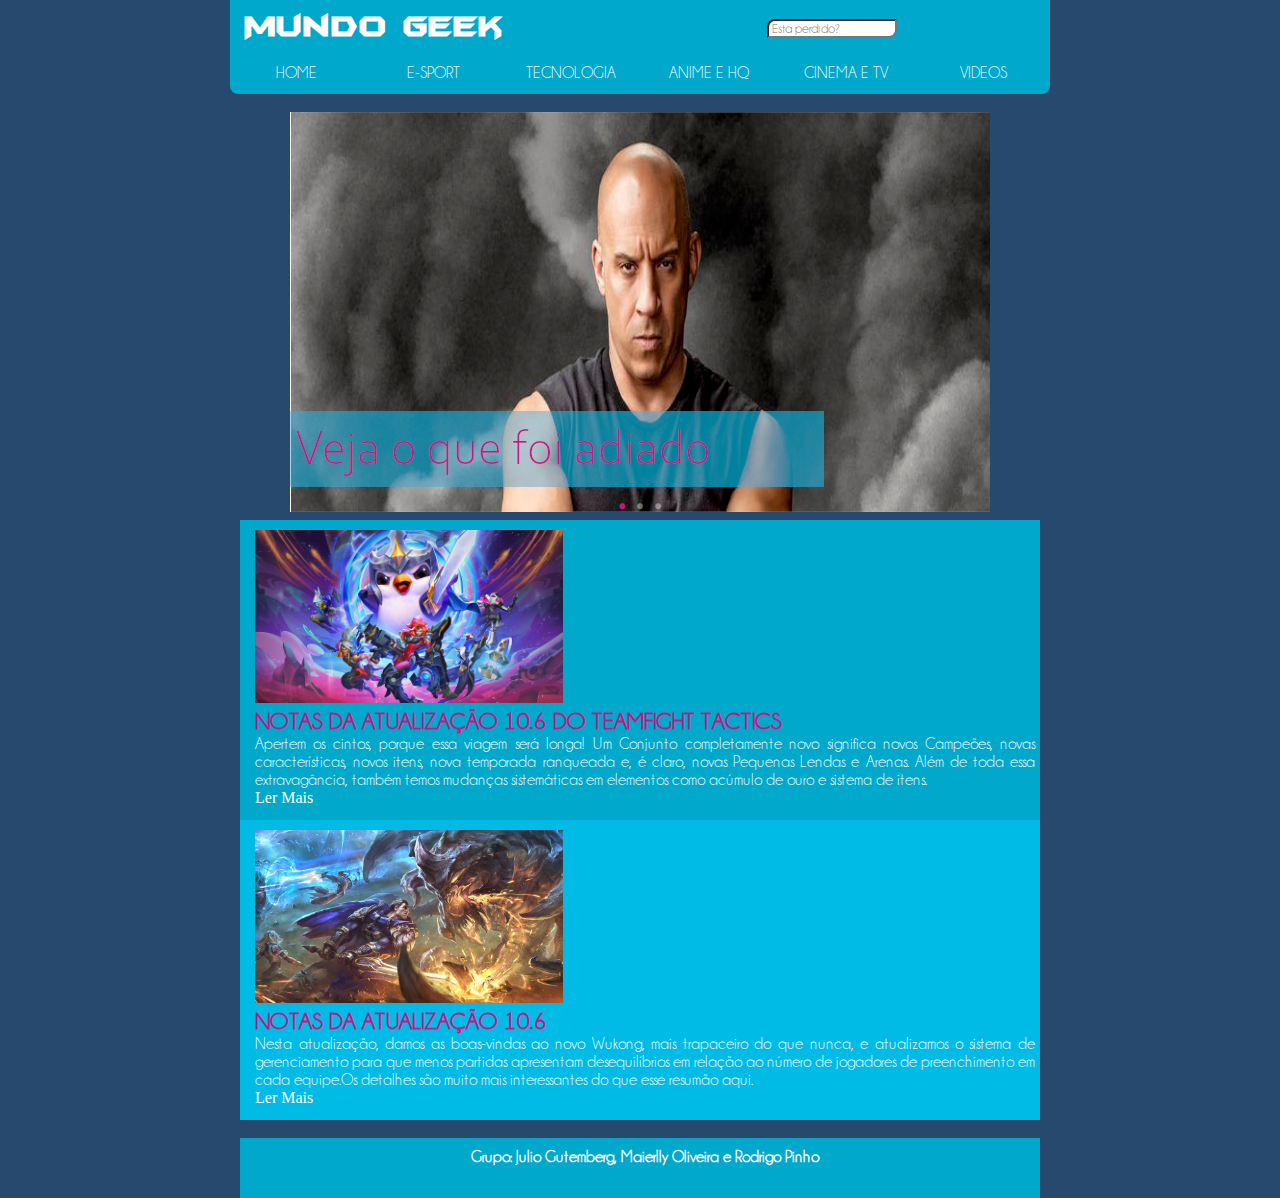
<file: Index.html>
<!DOCTYPE html>
<head>
        <title color>Mundo Geek</title>
        <link rel="stylesheet" type="text/css" href="geral.css" />
        <link rel="stylesheet" type="text/css" href="gallery.theme.css"/>
        <link rel="stylesheet" type="text/css" href="gallery.min.css"/>
        <!-- <script src="carrossel.js"></script> -->
</head>
<body>

    <!-- Cabeçalho do site -->
  
    <div id="topo">
            <header > 
                <h1 id="logo">Mundo Geek</h1>
                <form id="pesquisa" >
                    <input id="barradepesquisa" type="text"placeholder=" Esta perdido?"/>
                </form>
            </header>
    </div>

    <!-- Barra de navegação -->
    
    <div>
        <nav id="barradenavegacao">
            <ul>
                <li>
                    <a href="Index.html">Home</a>
                </li>
                <li>
                    <a href="eSport.html">E-sport</a>
                </li>
                <li>
                    <a href="tecnologia.html">Tecnologia</a>
                </li>
                <li>
                    <a href="animeehq.html">Anime e HQ</a>
                </li>
                <li>
                    <a href="cinemaetv.html"> Cinema e Tv</a>
                </li>
                <li>
                    <a href="videos.html">Videos</a>
                </li>
            </ul>
        </nav>
    </div>
</br>
    <!-- Carrossel -->
    
    <div class="gallery items-3">
        <div>
            <div id="item-1" class="control-operator"></div>
            <div id="item-2" class="control-operator"></div>
            <div id="item-3" class="control-operator"></div>

            <figure class="item">
                <h1><a href="https://www.omelete.com.br/filmes/coronavirus-tudo-o-que-foi-cancelado/"><img src="Imagem/Cancelado.png"></a></h1>
            </figure>

            <figure class="item">
                    <h1><a href="https://jovemnerd.com.br/nerdbunker/bleach-ultimo-arco-sera-adaptado-para-anime-em-2021/"><img src="Imagem/bleach-2020.png"></a></h1>
            </figure>

            <figure class="item">
                <h1><a href="https://www.omelete.com.br/filmes/coronavirus-shoppings-de-sao-paulo-fechados"><img src="Imagem/cinemas.png"></a></h1>
            </figure>

            <div class="controls">
                <a href="#item-1" class="control-button">.</a>
                <a href="#item-2" class="control-button">.</a>
                <a href="#item-3" class="control-button">.</a>
            </div>
        </div>
    </div>

    <!-- Coluna de noticias -->
    <div>
        <div id="coluna1">
          <a href="https://br.leagueoflegends.com/pt-br/news/game-updates/notas-da-atualizacao-10-6-do-teamfight-tactics/"><img src="Imagem/TFT.S3_GALAXIES.ARTICLE-2.jpg" style="width:308px;height:173px;"></a>
          <h2>NOTAS DA ATUALIZAÇÃO 10.6 DO TEAMFIGHT TACTICS</h2>
          <p id="texto1">Apertem os cintos, porque essa viagem será longa! Um Conjunto completamente novo significa novos Campeões, novas características, novos itens, nova temporada ranqueada e, é claro, novas Pequenas Lendas e Arenas. Além de toda essa extravagância, também temos mudanças sistemáticas em elementos como acúmulo de ouro e sistema de itens. </p>
          <a href="https://br.leagueoflegends.com/pt-br/news/game-updates/notas-da-atualizacao-10-6-do-teamfight-tactics/">Ler Mais</a>
        </div>
        <div id="coluna2">
          <a href="https://br.leagueoflegends.com/pt-br/news/game-updates/notas-da-atualizacao-10-6/"><img src="Imagem/LOL_PROMOART_9-2.jpg" style="width:308px;height:173px;"></a>
          <h2>NOTAS DA ATUALIZAÇÃO 10.6</h2>
          <p id="texto1">Nesta atualização, damos as boas-vindas ao novo Wukong, mais trapaceiro do que nunca, e atualizamos o sistema de gerenciamento para que menos partidas apresentam desequilíbrios em relação ao número de jogadores de preenchimento em cada equipe.Os detalhes são muito mais interessantes do que esse resumão aqui.</p>
          <a href="https://br.leagueoflegends.com/pt-br/news/game-updates/notas-da-atualizacao-10-6/">Ler Mais</a>
        </div>
      </div>
    </br>
    
    <!-- Roda o pé -->
    <div>
        <footer>
            <p><h4> Grupo: Julio Gutemberg, Maierlly Oliveira e Rodrigo Pinho </h4></p>
        </footer>
    </div>
</body>
</html>
</file>
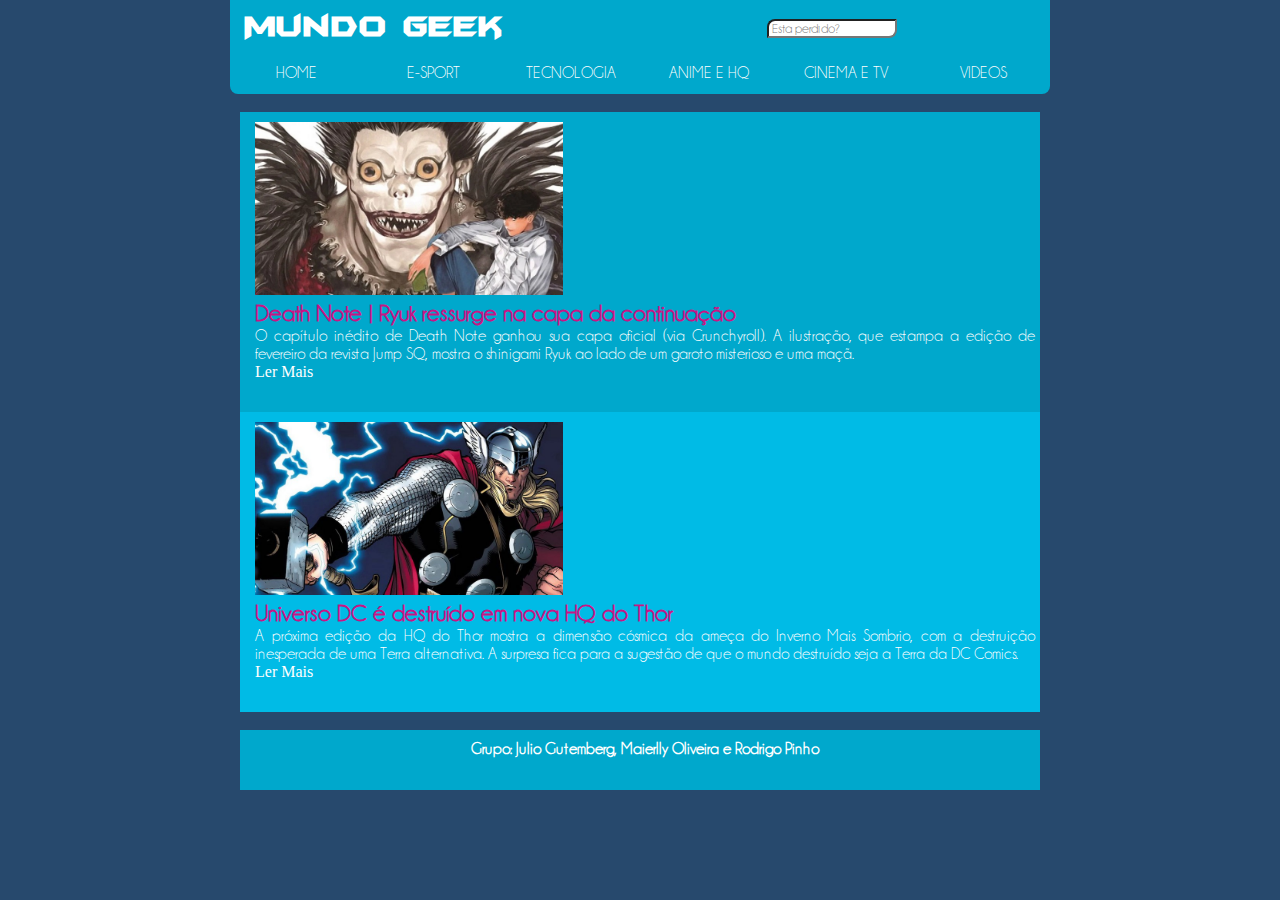
<file: animeehq.html>
<!DOCTYPE html>
<head>
        <title color>Mundo Geek</title>
        <link rel="stylesheet" type="text/css" href="geral.css" />
</head>
<body>
    <!-- Cabeçalho do site -->
    <div id="topo">
        <header > 
            <h1 id="logo">Mundo Geek</h1>
            <form id="pesquisa" >
                <input id="barradepesquisa" type="text"placeholder=" Esta perdido?"/>
            </form>
        </header>
    </div>
    <!-- Barra de navegação -->
    <div>
        <nav id="barradenavegacao">
            <ul>
                <li>
                    <a href="Index.html">Home</a>
                </li>
                <li>
                    <a href="eSport.html">E-sport</a>
                </li>
                <li>
                    <a href="tecnologia.html">Tecnologia</a>
                </li>
                <li>
                    <a href="animeehq.html">Anime e HQ</a>
                </li>
                <li>
                    <a href="cinemaetv.html"> Cinema e Tv</a>
                </li>
                <li>
                    <a href="videos.html">Videos</a>
                </li>
            </ul>
        </nav>
    </div>

</br>
<!-- Coluna de noticias -->
<div>
    <div id="coluna1">
      <a href="noticia.html"></a><img src="Imagem/Death-Note-One-shot-manga-cover-destaque.jpg" style="width:308px;height:173px;"></a>
      <h2>Death Note | Ryuk ressurge na capa da continuação</h2>
      <p id="texto1"> O capítulo inédito de Death Note ganhou sua capa oficial (via Crunchyroll). A ilustração, que estampa a edição de fevereiro da revista Jump SQ, mostra o shinigami Ryuk ao lado de um garoto misterioso e uma maçã. </p>
      <a>Ler Mais</a>
    </div>
    <div id="coluna2">
      <img src="Imagem/thor-marvel-comics_widelg.jpg" style="width:308px;height:173px;">
      <h2>Universo DC é destruído em nova HQ do Thor</h2>
      <p id="texto1">A próxima edição da HQ do Thor mostra a dimensão cósmica da ameça do Inverno Mais Sombrio, com a destruição inesperada de uma Terra alternativa. A surpresa fica para a sugestão de que o mundo destruído seja a Terra da DC Comics.</p>
      <a>Ler Mais</a>
    </div>
</div>
</br>

<!-- Roda o pé -->
<div>
<footer>
    <p><h4> Grupo: Julio Gutemberg, Maierlly Oliveira e Rodrigo Pinho </h4></p>
</footer>
</div>

</body>
</html>
</file>
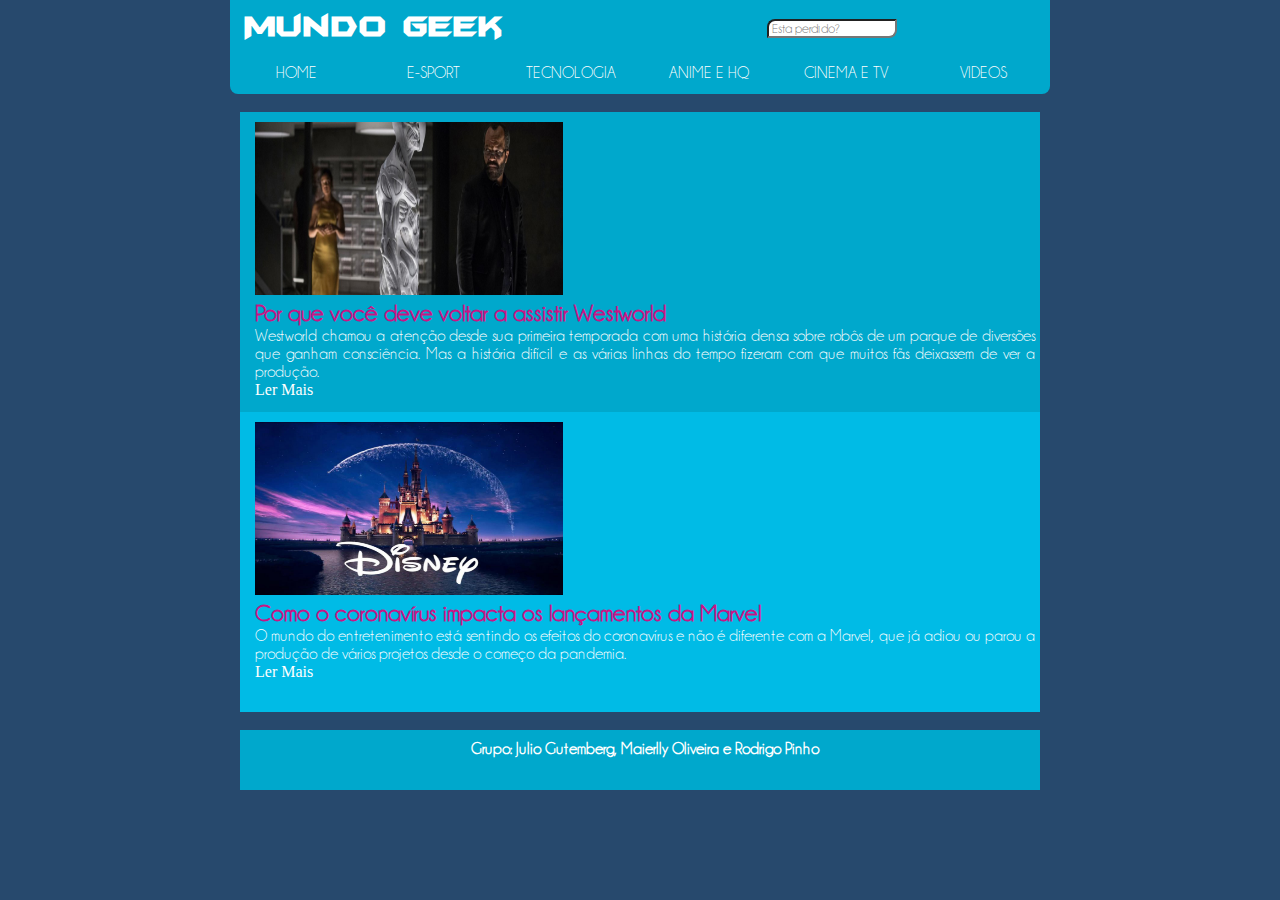
<file: cinemaetv.html>
<!DOCTYPE html>
<head>
        <title color>Mundo Geek</title>
        <link rel="stylesheet" type="text/css" href="geral.css" />
</head>
<body>
    <!-- Cabeçalho do site -->
    <div id="topo">
        <header > 
            <h1 id="logo">Mundo Geek</h1>
            <form id="pesquisa" >
                <input id="barradepesquisa" type="text"placeholder=" Esta perdido?"/>
            </form>
        </header>
    </div>
    <!-- Barra de navegação -->
    <div>
        <nav id="barradenavegacao">
            <ul>
                <li>
                    <a href="Index.html">Home</a>
                </li>
                <li>
                    <a href="eSport.html">E-sport</a>
                </li>
                <li>
                    <a href="tecnologia.html">Tecnologia</a>
                </li>
                <li>
                    <a href="animeehq.html">Anime e HQ</a>
                </li>
                <li>
                    <a href="cinemaetv.html"> Cinema e Tv</a>
                </li>
                <li>
                    <a href="videos.html">Videos</a>
                </li>
            </ul>
        </nav>
    </div>
</br>
<!-- Coluna de noticias -->
<div>
    <div id="coluna1">
      <img src="Imagem/12195854548222.jpg" style="width:308px;height:173px;"></a>
      <h2>Por que você deve voltar a assistir Westworld</h2>
      <p id="texto1"> Westworld chamou a atenção desde sua primeira temporada com uma história densa sobre robôs de um parque de diversões que ganham consciência. Mas a história difícil e as várias linhas do tempo fizeram com que muitos fãs deixassem de ver a produção.</p>
      <a>Ler Mais</a>
    </div>
    <div id="coluna2">
      <img src="Imagem/20190622122709_UNI1tOtRGN.jpg" style="width:308px;height:173px;">
      <h2>Como o coronavírus impacta os lançamentos da Marvel</h2>
      <p id="texto1">O mundo do entretenimento está sentindo os efeitos do coronavírus e não é diferente com a Marvel, que já adiou ou parou a produção de vários projetos desde o começo da pandemia. </p>
      <a>Ler Mais</a>
    </div>
</div>
</br>

<!-- Roda o pé -->
<div>
<footer>
    <p><h4> Grupo: Julio Gutemberg, Maierlly Oliveira e Rodrigo Pinho </h4></p>
</footer>
</div>

</body>
</html>
</file>
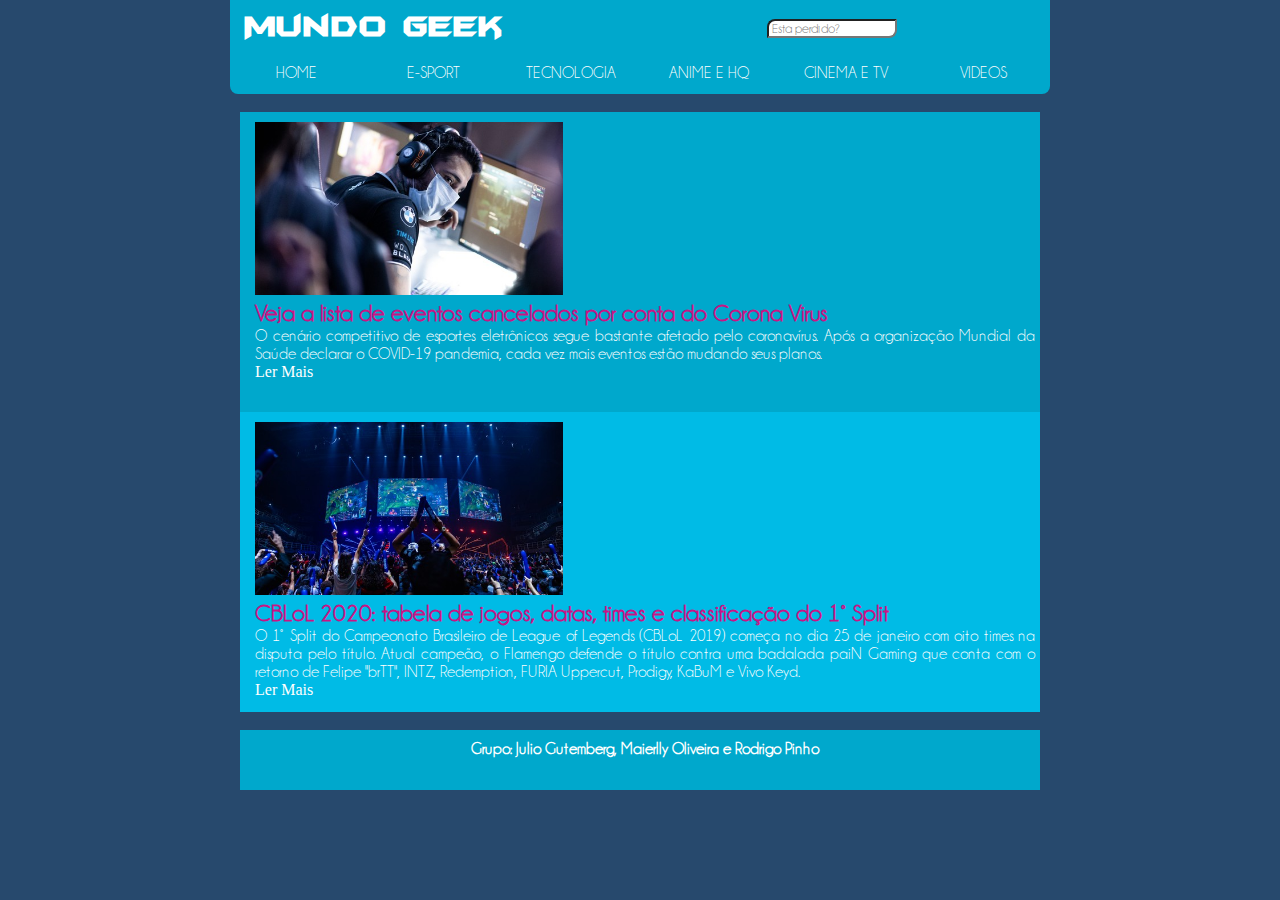
<file: eSport.html>
<!DOCTYPE html>
<head>
        <title color>Mundo Geek</title>
        <link rel="stylesheet" type="text/css" href="geral.css" />
</head>
<body>
    <!-- Cabeçalho do site -->
    <div id="topo">
        <header > 
            <h1 id="logo">Mundo Geek</h1>
            <form id="pesquisa" >
                <input id="barradepesquisa" type="text"placeholder=" Esta perdido?"/>
            </form>
        </header>
    </div>
    <!-- Barra de navegação -->
    <div>
        <nav id="barradenavegacao">
            <ul>
                <li>
                    <a href="Index.html">Home</a>
                </li>
                <li>
                    <a href="eSport.html">E-sport</a>
                </li>
                <li>
                    <a href="tecnologia.html">Tecnologia</a>
                </li>
                <li>
                    <a href="animeehq.html">Anime e HQ</a>
                </li>
                <li>
                    <a href="cinemaetv.html"> Cinema e Tv</a>
                </li>
                <li>
                    <a href="videos.html">Videos</a>
                </li>
            </ul>
        </nav>
    </div>
</br>

        <!-- Coluna de noticias -->
        <div>
            <div id="coluna1">
              <a href="noticia.html"><img src="Imagem/brtt-pain-cblol.jpg" style="width:308px;height:173px;"></a>
              <h2>Veja a lista de eventos cancelados por conta do Corona Virus</h2>
              <p id="texto1">O cenário competitivo de esportes eletrônicos segue bastante afetado pelo coronavírus. Após a organização Mundial da Saúde declarar o COVID-19 pandemia, cada vez mais eventos estão mudando seus planos. </p>
              <a href="noticia.html">Ler Mais</a>
            </div>
            <div id="coluna2">
              <img src="Imagem/final_cblol_2019_tuiki-96.jpg" style="width:308px;height:173px;">
              <h2>CBLoL 2020: tabela de jogos, datas, times e classificação do 1° Split</h2>
              <p id="texto1">O 1° Split do Campeonato Brasileiro de League of Legends (CBLoL 2019) começa no dia 25 de janeiro com oito times na disputa pelo título. Atual campeão, o Flamengo defende o título contra uma badalada paiN Gaming que conta com o retorno de Felipe "brTT", INTZ, Redemption, FURIA Uppercut, Prodigy, KaBuM e Vivo Keyd. </p>
              <a>Ler Mais</a>
            </div>
        </div>
    </br>

        <!-- Roda o pé -->
    <div>
        <footer>
            <p><h4> Grupo: Julio Gutemberg, Maierlly Oliveira e Rodrigo Pinho </h4></p>
        </footer>
    </div>
</body>
</html>
</file>
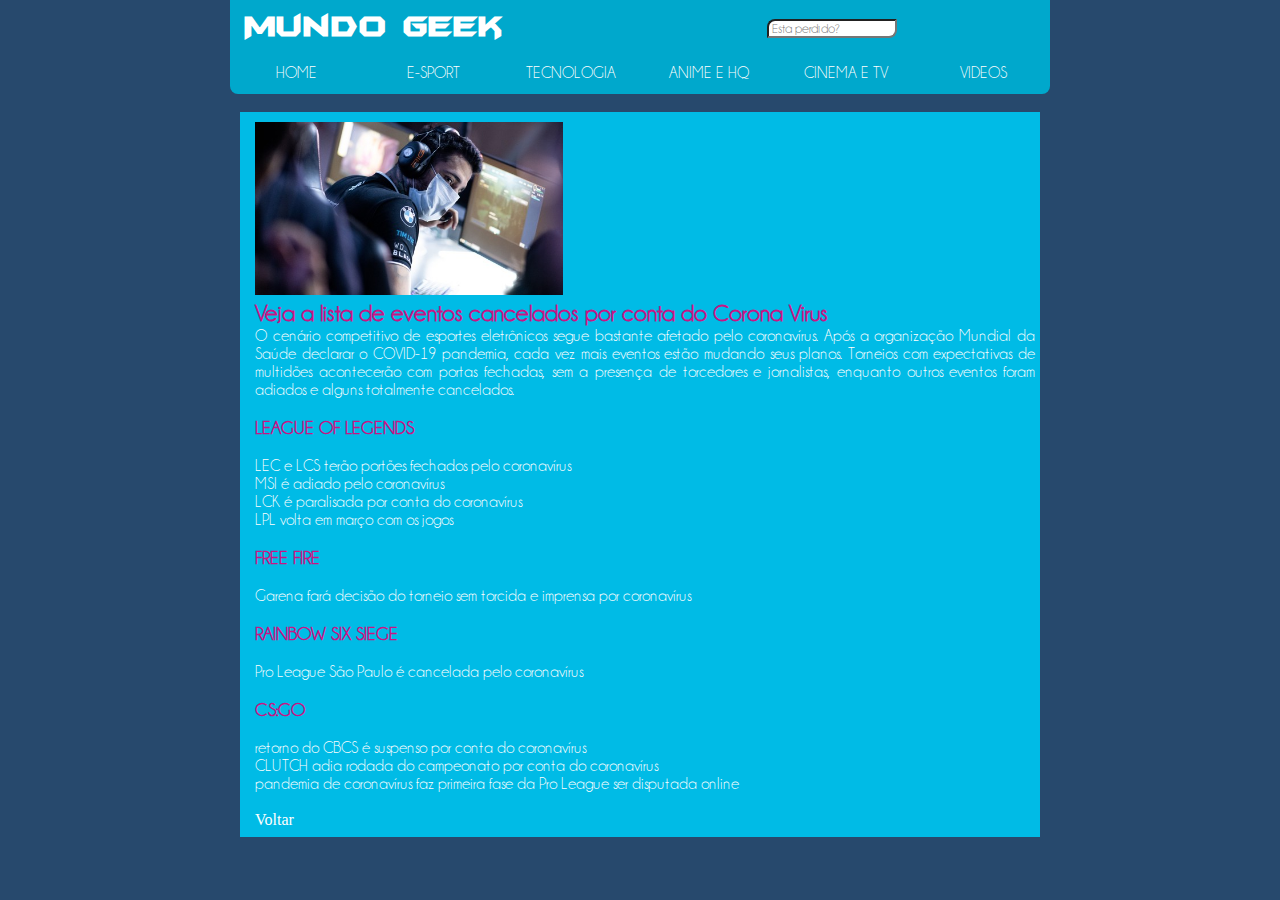
<file: noticia.html>
<!DOCTYPE html>
<head>
        <title color>Mundo Geek</title>
        <link rel="stylesheet" type="text/css" href="geral.css" />
        <link rel="stylesheet" type="text/css" href="gallery.theme.css"/>
        <link rel="stylesheet" type="text/css" href="gallery.min.css"/>
        <!-- <script src="carrossel.js"></script> -->
</head>
<body>

    <!-- Cabeçalho do site -->
  
    <div id="topo">
            <header > 
                <h1 id="logo">Mundo Geek</h1>
                <form id="pesquisa" >
                    <input id="barradepesquisa" type="text"placeholder=" Esta perdido?"/>
                </form>
            </header>
    </div>

    <!-- Barra de navegação -->
    
    <div>
        <nav id="barradenavegacao">
            <ul>
                <li>
                    <a href="Index.html">Home</a>
                </li>
                <li>
                    <a href="eSport.html">E-sport</a>
                </li>
                <li>
                    <a href="tecnologia.html">Tecnologia</a>
                </li>
                <li>
                    <a href="animeehq.html">Anime e HQ</a>
                </li>
                <li>
                    <a href="cinemaetv.html"> Cinema e Tv</a>
                </li>
                <li>
                    <a href="videos.html">Videos</a>
                </li>
            </ul>
        </nav>
    </div>
</br>
    <!-- Coluna de noticias -->

    <div id="coluna3">
        <img src="Imagem/brtt-pain-cblol.jpg" style="width:308px;height:173px;">
        <h2>Veja a lista de eventos cancelados por conta do Corona Virus</h2>
        <p id="texto1">O cenário competitivo de esportes eletrônicos segue bastante afetado pelo coronavírus. Após a organização Mundial da Saúde declarar o COVID-19 pandemia, cada vez mais eventos estão mudando seus planos. Torneios com expectativas de multidões acontecerão com portas fechadas, sem a presença de torcedores e jornalistas, enquanto outros eventos foram adiados e alguns totalmente cancelados.</p>
    </br>
        <h3>LEAGUE OF LEGENDS</h3>
</br>
    <p id="texto1">LEC e LCS terão portões fechados pelo coronavírus</p>
    <p id="texto1">MSI é adiado pelo coronavírus </p>
    <p id="texto1">LCK é paralisada por conta do coronavírus</p>
    <p id="texto1">LPL volta em março com os jogos</p>

</br>

    <h3>Free Fire</h3>
</br>
    <p id="texto1">Garena fará decisão do torneio sem torcida e imprensa por coronavírus</p>

</br>

    <h3>RAINBOW SIX SIEGE</h3>
</br>
    <p id="texto1">Pro League São Paulo é cancelada pelo coronavírus</p>

</br>
    <h3>CS:GO</h3>
</br>
    <p id="texto1">retorno do CBCS é suspenso por conta do coronavírus</p>
    <p id="texto1">CLUTCH adia rodada do campeonato por conta do coronavírus</p>
    <p id="texto1">pandemia de coronavírus faz primeira fase da Pro League ser disputada online</p>
</br>

<a href="eSport.html">Voltar</a>
    </div>


</body>
</html>
</file>
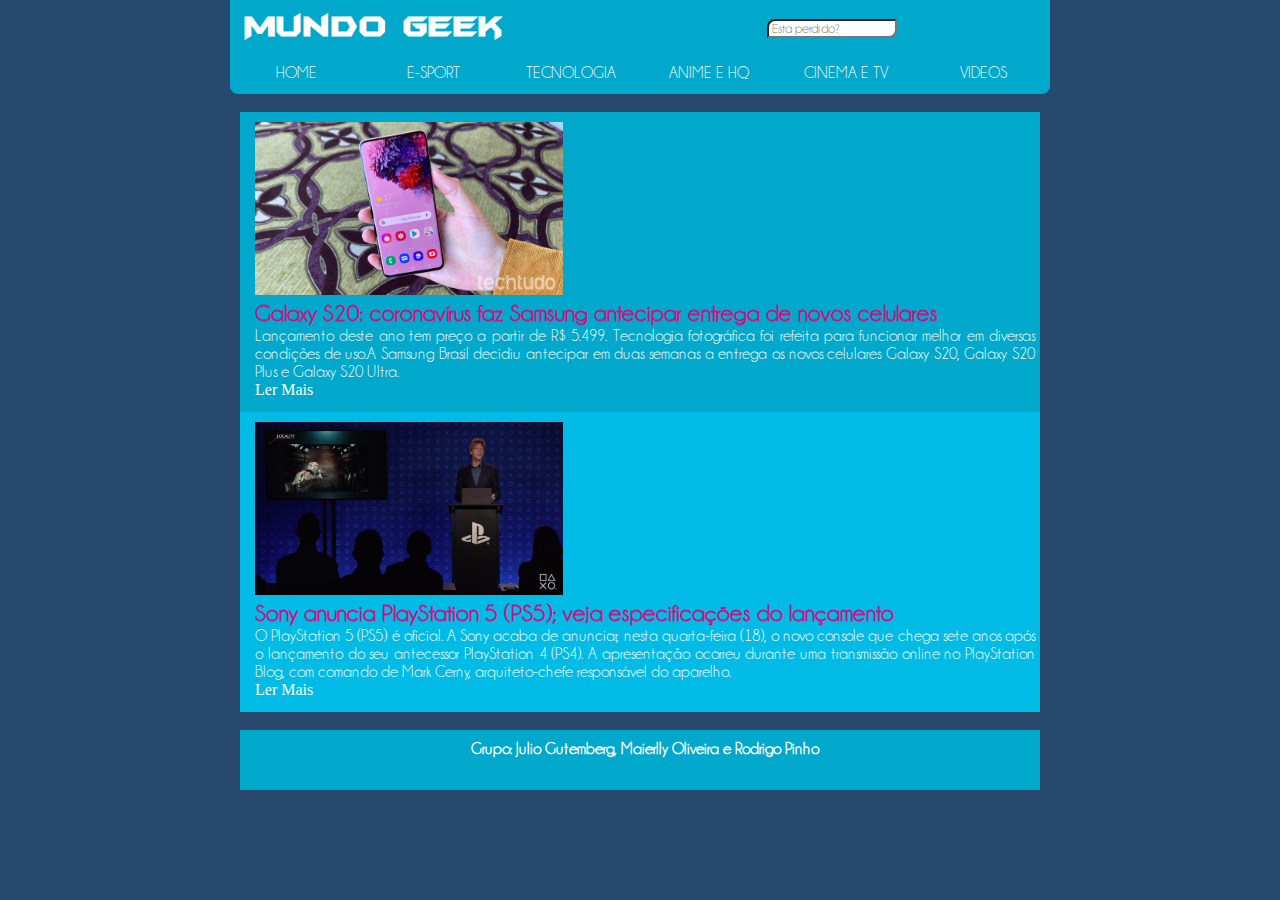
<file: tecnologia.html>
<!DOCTYPE html>
<head>
        <title color>Mundo Geek</title>
        <link rel="stylesheet" type="text/css" href="geral.css" />
</head>
<body>
    <!-- Cabeçalho do site -->
    <div id="topo">
        <header > 
            <h1 id="logo">Mundo Geek</h1>
            <form id="pesquisa" >
                <input id="barradepesquisa" type="text"placeholder=" Esta perdido?"/>
            </form>
        </header>
    </div>
    <!-- Barra de navegação -->
    <div>
        <nav id="barradenavegacao">
            <ul>
                <li>
                    <a href="Index.html">Home</a>
                </li>
                <li>
                    <a href="eSport.html">E-sport</a>
                </li>
                <li>
                    <a href="tecnologia.html">Tecnologia</a>
                </li>
                <li>
                    <a href="animeehq.html">Anime e HQ</a>
                </li>
                <li>
                    <a href="cinemaetv.html"> Cinema e Tv</a>
                </li>
                <li>
                    <a href="videos.html">Videos</a>
                </li>
            </ul>
        </nav>
    </div>
</br>
    <!-- Coluna de noticias -->
    <div>
        <div id="coluna1">
          <a href="noticia.html"></a><img src="Imagem/galaxy-s20-sfo-01-mc.jpg" style="width:308px;height:173px;"></a>
          <h2>Galaxy S20: coronavírus faz Samsung antecipar entrega de novos celulares</h2>
          <p id="texto1"> Lançamento deste ano tem preço a partir de R$ 5.499. Tecnologia fotográfica foi refeita para funcionar melhor em diversas condições de uso.A Samsung Brasil decidiu antecipar em duas semanas a entrega os novos celulares Galaxy S20, Galaxy S20 Plus e Galaxy S20 Ultra. </p>
          <a>Ler Mais</a>
        </div>
        <div id="coluna2">
          <img src="Imagem/captura-de-tela-2020-03-18-as-13.44.09.jfif" style="width:308px;height:173px;">
          <h2>Sony anuncia PlayStation 5 (PS5); veja especificações do lançamento</h2>
          <p id="texto1">O PlayStation 5 (PS5) é oficial. A Sony acaba de anunciar, nesta quarta-feira (18), o novo console que chega sete anos após o lançamento do seu antecessor PlayStation 4 (PS4). A apresentação ocorreu durante uma transmissão online no PlayStation Blog, com comando de Mark Cerny, arquiteto-chefe responsável do aparelho.</p>
          <a>Ler Mais</a>
        </div>
    </div>
</br>

    <!-- Roda o pé -->
<div>
    <footer>
        <p><h4> Grupo: Julio Gutemberg, Maierlly Oliveira e Rodrigo Pinho </h4></p>
    </footer>
</div>

</body>
</html>
</file>
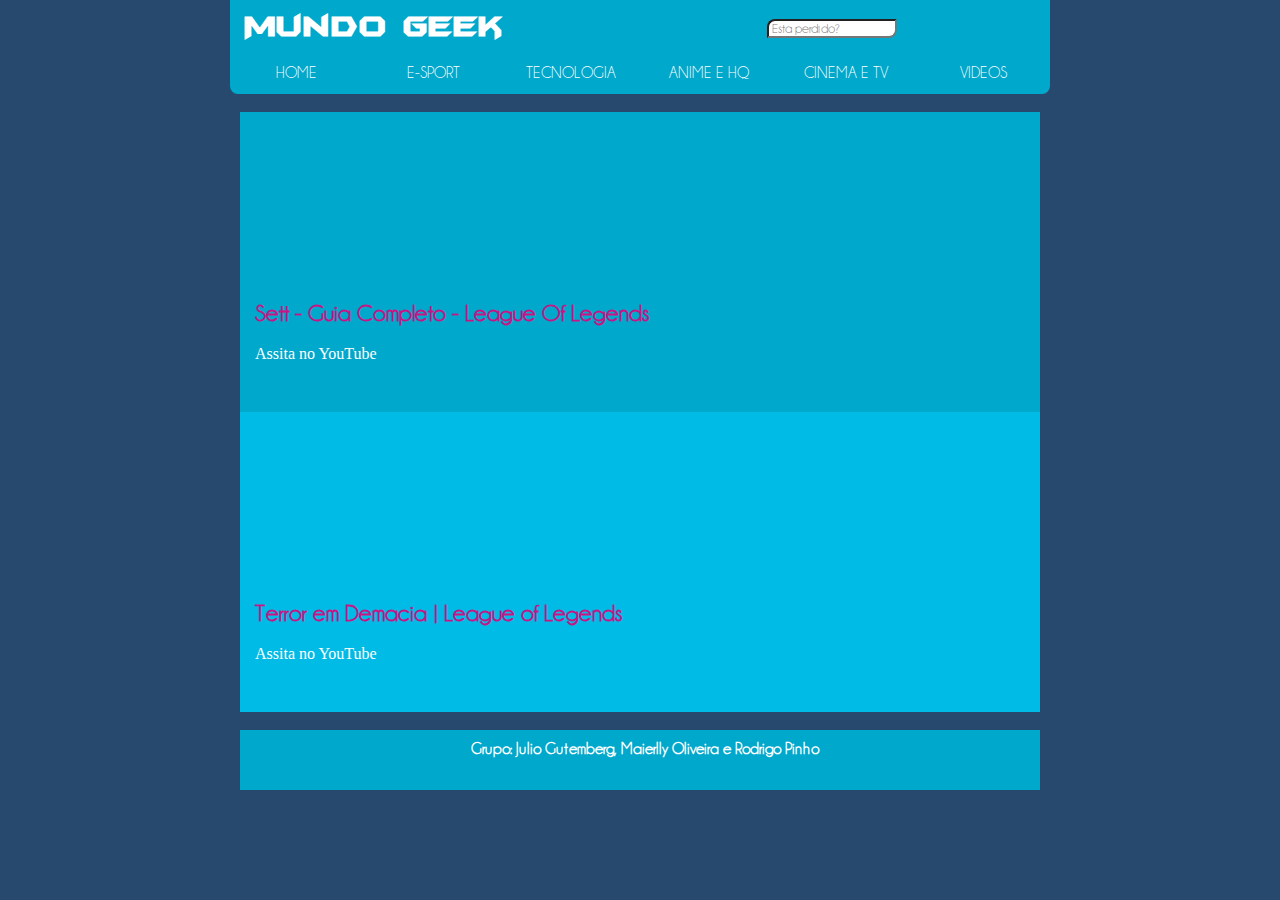
<file: videos.html>
<!DOCTYPE html>
<head>
        <title color>Mundo Geek</title>
        <link rel="stylesheet" type="text/css" href="geral.css" />
</head>
<body>
    <!-- Cabeçalho do site -->
    <div id="topo">
        <header > 
            <h1 id="logo">Mundo Geek</h1>
            <form id="pesquisa" >
                <input id="barradepesquisa" type="text"placeholder=" Esta perdido?"/>
            </form>
        </header>
    </div>
    <!-- Barra de navegação -->
    <div>
        <nav id="barradenavegacao">
            <ul>
                <li>
                    <a href="Index.html">Home</a>
                </li>
                <li>
                    <a href="eSport.html">E-sport</a>
                </li>
                <li>
                    <a href="tecnologia.html">Tecnologia</a>
                </li>
                <li>
                    <a href="animeehq.html">Anime e HQ</a>
                </li>
                <li>
                    <a href="cinemaetv.html"> Cinema e Tv</a>
                </li>
                <li>
                    <a href="videos.html">Videos</a>
                </li>
            </ul>
        </nav>
    </div>
</br>
<!-- Coluna de noticias -->
<div>
    <div id="coluna1">
        <iframe width="308" height="173" src="https://www.youtube.com/embed/OLzBU4Jltzw" frameborder="0" allow="accelerometer; autoplay; encrypted-media; gyroscope; picture-in-picture" allowfullscreen></iframe>
      <h2>Sett - Guia Completo - League Of Legends</h2>
    </br>
      <a href="https://www.youtube.com/watch?v=OLzBU4Jltzw">Assita no YouTube</a>
    </div>
    <div id="coluna2">
        <iframe width="308" height="173" src="https://www.youtube.com/embed/a9MULbZ9PMg" frameborder="0" allow="accelerometer; autoplay; encrypted-media; gyroscope; picture-in-picture" allowfullscreen></iframe>
      <h2>Terror em Demacia | League of Legends</h2>
    </br>
      <a href="https://www.youtube.com/watch?v=a9MULbZ9PMg">Assita no YouTube</a>
    </div>
</div>
</br>

<!-- Roda o pé -->
<div>
<footer>
    <p><h4> Grupo: Julio Gutemberg, Maierlly Oliveira e Rodrigo Pinho </h4></p>
</footer>
</div>

</body>
</html>
</file>
<file: geral.css>
/*Update de Fontes*/

@font-face {
	font-family: batman-forever;
	src: local(batman-forever),url(Fonte/batman_forever/batmfa__.ttf)
}

@font-face{
	font-family: champagne;
	src: local(champagne),url(Fonte/champagne_limousines/Champagne_Limousines.ttf)
}

/* controle do cabeçalho*/

#topo {
	background: #00a8cc;
	width: 820px;
	margin-left:auto;
	margin-right:auto;
	margin-top:0;
	margin-bottom:0;
	margin:0 auto;
	padding:10px 5px 10px 15px;
}

/* Barra de Navegação*/

#barradenavegacao ul{
	margin: 0;
	padding: 0;
	font-family: champagne;
	}

#barradenavegacao li{ 
	display: inline-block;
	padding: 12px 0px; 
	width: 16.26%;
	margin: 0;
	text-align: center;
	text-transform: uppercase;
}

#barradenavegacao li:hover{
	background-color: #C71585;
}
/* logo */

#logo{
	font-family:batman-forever;
	color:white;
}

/*Barra de Pesquisa*/

#pesquisa{
	position: absolute;
	top:19px;
	right:273px;
	width: 240px;
	
}

#barradepesquisa{
	border-top-left-radius: 8px;
	border-bottom-right-radius: 8px;
	width:130px;
	transition: width 0.4s ease-in-out;
	font-family: champagne;
}

#barradepesquisa:focus{
	width:80%;
}

#barradenavegacao li:first-child:hover{
	border-bottom-left-radius: 8px;
}

#barradenavegacao li:last-child:hover{
	border-bottom-right-radius: 8px;
}

/* Colunas */
#row{
	display: flex;
}

#coluna1{
  flex: 50%;
  padding: 10px;
  height: 300px; 
  background-color:#00a8cc;
  opacity: 100%;
  width: 800px;
  margin-left:auto;
  margin-right:auto;
  margin:0 auto;
  padding:10px 5px 10px 15px;
  
}

#coluna2{
	flex: 50%;
	padding: 10px;
	height: 300px; 
	background-color:#00bbe6;
	/* opacity: 80%; */
	width: 800px;
	margin-left:auto;
	margin-right:auto;
	margin-top:0;
	margin-bottom:0;
	margin:0 auto;
	padding:10px 5px 10px 15px;
  }

  #coluna3{
	flex: 50%;
	padding: 10px;
	height: 725px; 
	background-color:#00bbe6;
	/* opacity: 80%; */
	width: 800px;
	margin-left:auto;
	margin-right:auto;
	margin-top:0;
	margin-bottom:0;
	margin:0 auto;
	padding:10px 5px 10px 15px;
  }

* {
	box-sizing: border-box;
  }

/* Textos */

#texto1{
	color: white;
	font-family: champagne;
	text-align: justify;
}

/*outros*/

h2{
	color: #C71585;
	font-family: champagne;
}

h3{
	color: #C71585;
	font-family: champagne;
	text-transform: uppercase;
}

a{
	color: white;
	text-decoration: none;
}

nav{
	width: 820px;
	margin: 0 auto;
	background-color: #00a8cc ;
	border-bottom-left-radius: 8px;
	border-bottom-right-radius: 8px;
}

footer{
	background: #00a8cc;
	width: 800px;
	height: 60px;
	margin-left:auto;
	margin-right:auto;
	margin-top:0;
	margin-bottom:0;
	margin:0 auto;
	padding:10px 5px 10px 15px;
	font-family: champagne;
	color: white;
	text-align: center;
}

body{
	background-color: #27496d;
}

/* garante a responsividade*/ 
* { margin: 0; padding: 0; }
</file>
<file: gallery.theme.css>
.gallery .control-button {
  color: #ccc;
  color: rgba(255, 255, 255, 0.4);
}

.gallery .control-button:hover {
  color: white;
  color: rgba(255, 255, 255, 0.8);
}

/*
	Theme controls how everything looks in Gallery CSS.
*/
.gallery {
  position: relative;
}
.gallery .item {
  height: 400px;
  overflow: hidden;
  text-align: center;
  background: #27496d;
}
.gallery .controls {
  position: absolute;
  bottom: 0;
  width: 100%;
  text-align: center;
}
.gallery .control-button {
  display: inline-block;
  margin: 0 .02em;
  font-size: 3em;
  text-align: center;
  text-decoration: none;
  transition: color .1s;
}
</file>
<file: gallery.min.css>
.gallery .control-operator:target~.controls .control-button{
    color:#ccc;
    color:rgba(255,255,255,.4)
}

.gallery .control-button:first-of-type,.gallery .control-operator:nth-of-type(1):target~.controls .control-button:nth-of-type(1),.gallery .control-operator:nth-of-type(2):target~.controls .control-button:nth-of-type(2),.gallery .control-operator:nth-of-type(3):target~.controls .control-button:nth-of-type(3),.gallery .control-operator:nth-of-type(4):target~.controls .control-button:nth-of-type(4),.gallery .control-operator:nth-of-type(5):target~.controls .control-button:nth-of-type(5){
    color:#fff;
    color:#C71585
}
.gallery .item:first-of-type{
    position:static;
    pointer-events:auto;
    opacity:1
}

.gallery .item{
    position:absolute;
    top:0;
    left:0;
    width:100%;
    height:100%;
    pointer-events:none;
    opacity:0;
    transition:opacity .5s
}

.gallery .control-operator{
    display:none
}

.gallery .control-operator:target~.item{
    pointer-events:none;
    opacity:0;
    animation:none
}

.gallery .control-operator:target~.controls .control-button{
    animation:none
}

@keyframes controlAnimation-2{
    0%{
        color:#ccc;color:rgba(255,255,255,.4)
    }14.3%,50%{
        color:#fff;color:rgba(255,255,255,.8)
    }64.3%,100%{
        color:#ccc;color:rgba(255,255,255,.4)
    }
}

@keyframes galleryAnimation-2{
    0%{opacity:0
    }14.3%,50%{
        opacity:1
    }64.3%,100%{
        opacity:0
    }
}

.gallery .control-operator:nth-of-type(1):target~.item:nth-of-type(1){
    pointer-events:auto;opacity:1
}

.gallery .control-operator:nth-of-type(2):target~.item:nth-of-type(2){
    pointer-events:auto;opacity:1

}

.items-2.autoplay .control-button{
    animation:controlAnimation-2 14s infinite
}

.items-2.autoplay .item{
    animation:galleryAnimation-2 14s infinite
}

.items-2 .control-button:nth-of-type(1),.items-2 .item:nth-of-type(1){
    animation-delay:-2s
}

.items-2 .control-button:nth-of-type(2),.items-2 .item:nth-of-type(2){
    animation-delay:5s
}

@keyframes controlAnimation-3{
    0%{color:#ccc;color:rgba(255,255,255,.4)
    }9.5%,33.3%{
        color:#fff;color:rgba(255,255,255,.8)
    }42.9%,100%{color:#ccc;color:rgba(255,255,255,.4)
    }
}

@keyframes galleryAnimation-3{
    0%{opacity:0
    }9.5%,33.3%{
        opacity:1
    }42.9%,100%{
        opacity:0
    }
}
.gallery .control-operator:nth-of-type(1):target~.item:nth-of-type(1){
    pointer-events:auto;opacity:1
}
.gallery .control-operator:nth-of-type(2):target~.item:nth-of-type(2){
    pointer-events:auto;opacity:1
}
.gallery .control-operator:nth-of-type(3):target~.item:nth-of-type(3){
    pointer-events:auto;opacity:1
}
.items-3.autoplay .control-button{
    animation:controlAnimation-3 21s infinite
}
.items-3.autoplay .item{
    animation:galleryAnimation-3 21s infinite
}
.items-3 .control-button:nth-of-type(1),.items-3 .item:nth-of-type(1){
    animation-delay:-2s
}
.items-3 .control-button:nth-of-type(2),.items-3 .item:nth-of-type(2){
    animation-delay:5s
}
.items-3 .control-button:nth-of-type(3),.items-3 .item:nth-of-type(3){
    animation-delay:12s}
@keyframes controlAnimation-4{
    0%{color:#ccc;color:rgba(255,255,255,.4)
    }7.1%,25%{color:#fff;color:rgba(255,255,255,.8)
    }32.1%,100%{color:#ccc;color:rgba(255,255,255,.4)
    }
}

@keyframes galleryAnimation-4{0%{opacity:0
}7.1%,25%{opacity:1
}32.1%,100%{opacity:0}
}

.gallery .control-operator:nth-of-type(1):target~.item:nth-of-type(1){
    pointer-events:auto;opacity:1
}

.gallery .control-operator:nth-of-type(2):target~.item:nth-of-type(2){
    pointer-events:auto;opacity:1
}
.gallery .control-operator:nth-of-type(3):target~.item:nth-of-type(3){
    pointer-events:auto;opacity:1
}
.gallery .control-operator:nth-of-type(4):target~.item:nth-of-type(4){
    pointer-events:auto;opacity:1
}
.items-4.autoplay .control-button{
    animation:controlAnimation-4 28s infinite
}
.items-4.autoplay .item{
        animation:galleryAnimation-4 28s infinite
}
.items-4 .control-button:nth-of-type(1),.items-4 .item:nth-of-type(1){
    animation-delay:-2s
}
.items-4 .control-button:nth-of-type(2),.items-4 .item:nth-of-type(2){
    animation-delay:5s
}
.items-4 .control-button:nth-of-type(3),.items-4 .item:nth-of-type(3){
    animation-delay:12s
}
.items-4 .control-button:nth-of-type(4),.items-4 .item:nth-of-type(4){
    animation-delay:19s
}
@keyframes controlAnimation-5{0%{color:#ccc;color:rgba(255,255,255,.4)
}5.7%,20%{color:#fff;color:rgba(255,255,255,.8)
}25.7%,100%{color:#ccc;color:rgba(255,255,255,.4)
}
}@keyframes galleryAnimation-5{0%{opacity:0}5.7%,20%{opacity:1}25.7%,100%{opacity:0}}
.gallery .control-operator:nth-of-type(1):target~.item:nth-of-type(1){
    pointer-events:auto;opacity:1
}
.gallery .control-operator:nth-of-type(2):target~.item:nth-of-type(2){
    pointer-events:auto;opacity:1
}
.gallery .control-operator:nth-of-type(3):target~.item:nth-of-type(3){
    pointer-events:auto;opacity:1
}
.gallery .control-operator:nth-of-type(4):target~.item:nth-of-type(4){
    pointer-events:auto;opacity:1
}
.gallery .control-operator:nth-of-type(5):target~.item:nth-of-type(5){
    pointer-events:auto;opacity:1
}
.items-5.autoplay .control-button{
    animation:controlAnimation-5 35s infinite}
    .items-5.autoplay .item{animation:galleryAnimation-5 35s infinite}.items-5 .control-button:nth-of-type(1),.items-5 .item:nth-of-type(1){animation-delay:-2s}.items-5 .control-button:nth-of-type(2),.items-5 .item:nth-of-type(2){animation-delay:5s}.items-5 .control-button:nth-of-type(3),.items-5 .item:nth-of-type(3){animation-delay:12s}.items-5 .control-button:nth-of-type(4),.items-5 .item:nth-of-type(4){animation-delay:19s}.items-5 .control-button:nth-of-type(5),.items-5 .item:nth-of-type(5){animation-delay:26s}
</file>
